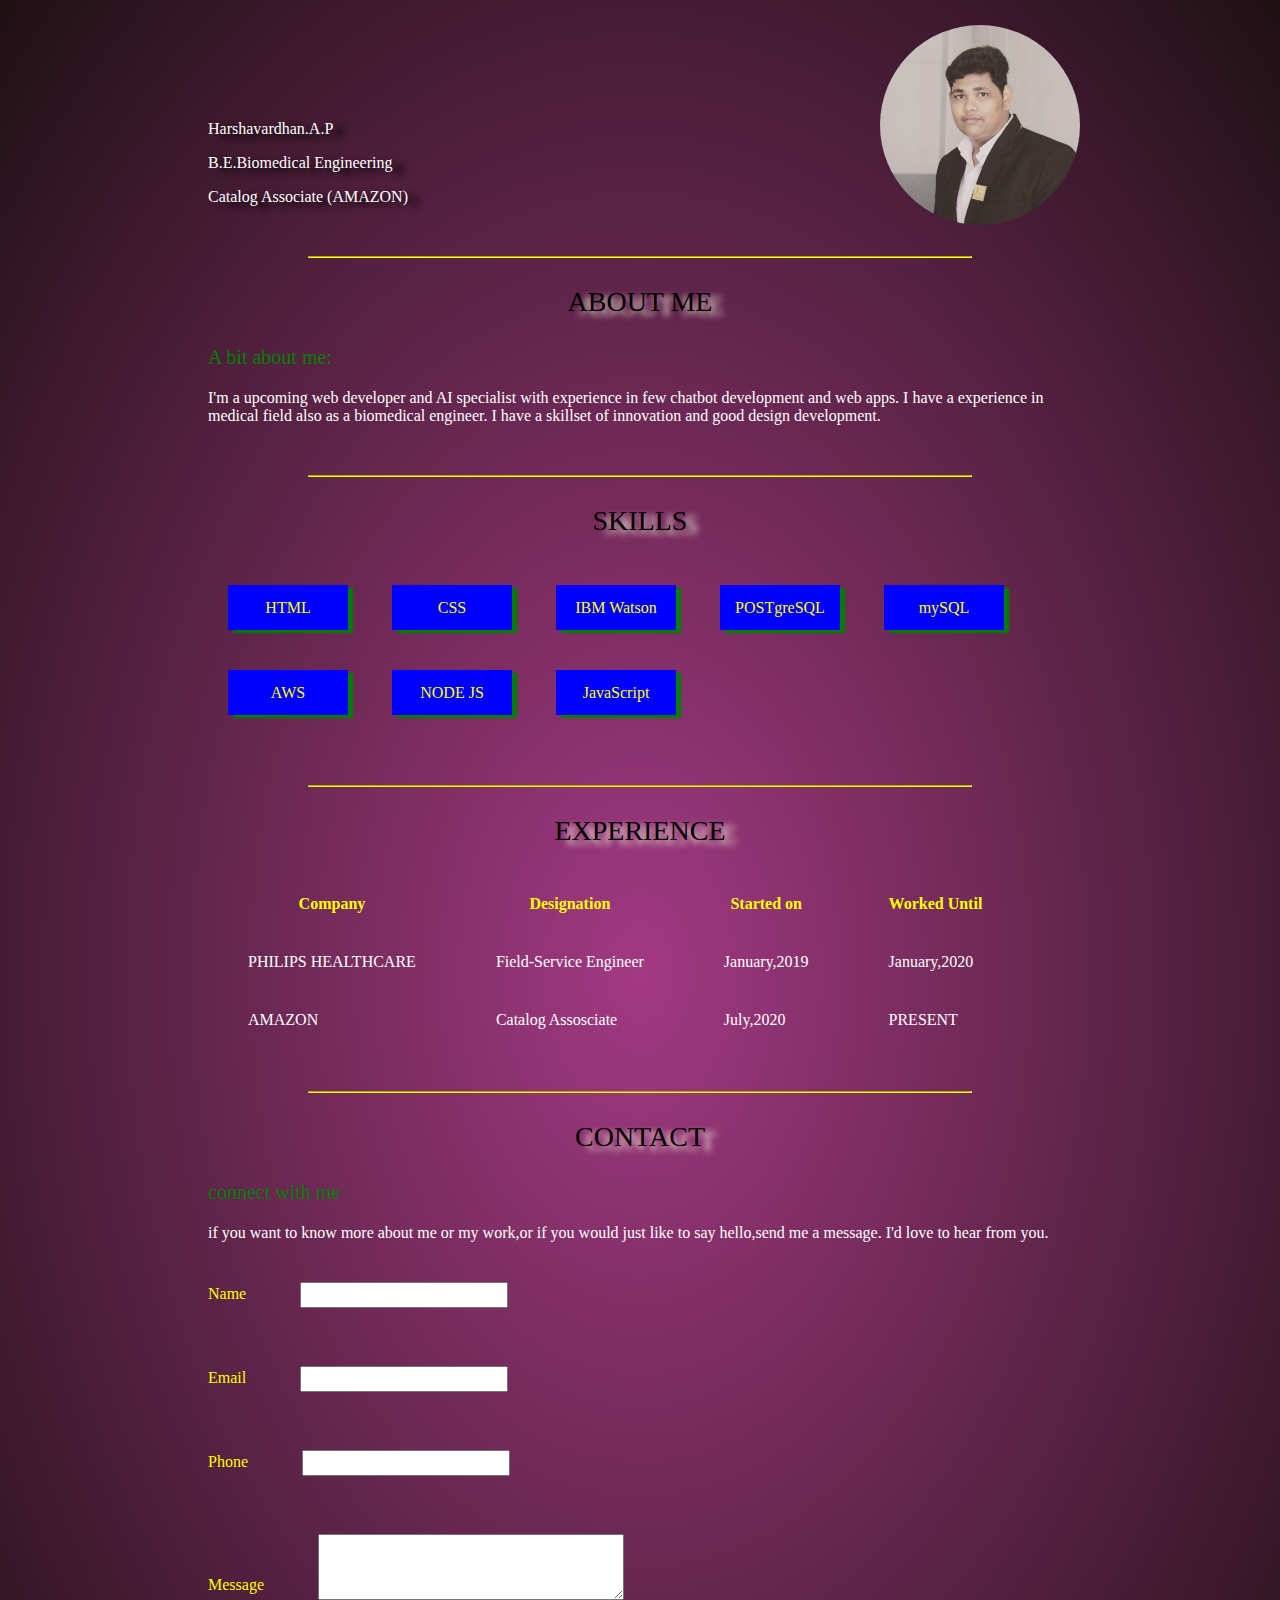
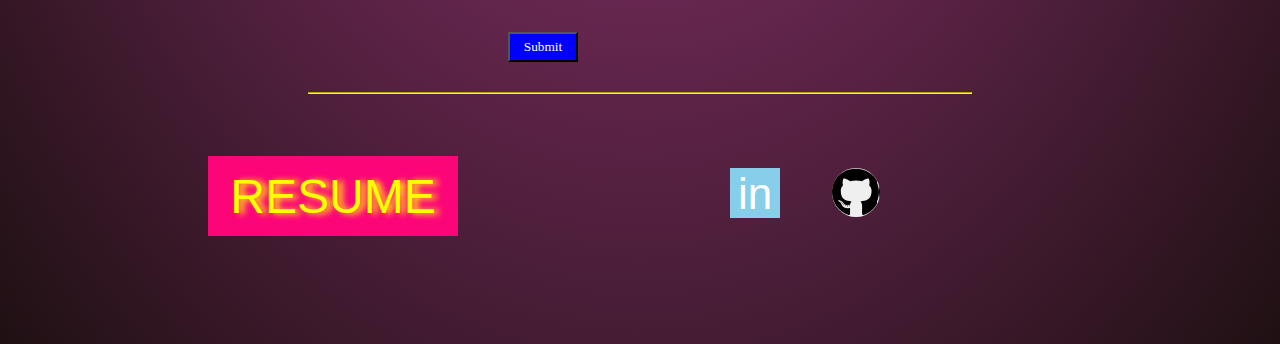
<file: index.html>
<!DOCTYPE html>
<html lang="en">
<head>
    <meta charset="UTF-8">
    <meta http-equiv="X-UA-Compatible" content="IE=edge">
    <meta name="viewport" content="width=device-width, initial-scale=1.0">
    <title>Harshavardhan</title>
    <link rel="stylesheet" href="./style.css">
    
    
</head>
<body>
    <div class='light x1'></div>
    <div class='light x2'></div>
    <div class='light x3'></div>
    <div class='light x4'></div>
    <div class='light x5'></div>
    <div class='light x6'></div>
    <div class='light x7'></div>
    <div class='light x8'></div>
    <div class='light x9'></div>
    
    <div class="intro">
        <p>Harshavardhan.A.P</p>
        <p>B.E.Biomedical Engineering</p>
        <p>Catalog Associate (AMAZON)</p>
    </div>
    <div class="user-dp">
        <img src="./harsha.jpg" />
    </div>
    <hr/>


    <div class="about">
        <p class="about1">ABOUT ME</p>
        <p class="about2">A bit about me:</p>
        <p>
            I'm a upcoming web developer and AI specialist with experience in few chatbot development and web apps.
            I have a experience in medical field also as a biomedical engineer.
            I have a skillset of innovation and good design development.
        </p>
    </div>
    <hr/>

    <div class="skl">
        <p class="about1">SKILLS</p>
        <p class="skl1"> HTML</p>
        <p class="skl1"> CSS</p>
        <p class="skl1"> IBM Watson</p>
        <p class="skl1"> POSTgreSQL</p>
        <p class="skl1"> mySQL</p>
        <p class="skl1"> AWS</p>
        <p class="skl1"> NODE JS</p>
        <p class="skl1"> JavaScript</p>
        
        
    </div>
    <hr/>

    <DIV>
        <p class="about1">EXPERIENCE</p>
        <table>
            <tr>
              <th>Company</th>
              <th>Designation</th>
              <th>Started on </th>
              <th>Worked Until</th>
            </tr>
            <tr>
              <td>PHILIPS HEALTHCARE</td>
              <td>Field-Service Engineer</td>
              <td>January,2019</td>
              <td>January,2020</td>
            </tr>
            <tr>
              <td>AMAZON</td>
              <td>Catalog Assosciate</td>
              <td>July,2020</td>
              <td>PRESENT</td>
            </tr>
          </table>
    </DIV>
    <hr/ class="splhr">

    <div class="about">
        <p class="about1">CONTACT</p>
        <p class="about2">connect with me</p>
        <p>
            if you want to know more about me or my work,or 
            if you would just like to say hello,send me a message.
            I'd love to hear from you.
        </p>
    </div>
    <div class="frm">
        <form>
            <label for="name">Name</label>
            <input type="text" id="name" name="name" ><br><br>
            <label for="email">Email</label>
            <input type="email" id="email" ><br><br>
            <label for="phone">Phone</label>
            <input type="tel" id="phone" minlength="10" maxlength="12" pattern="[0-9]{3}-[0-9]{2}-[0-9]{3}" ><br><br>
            <label for="message">Message</label>
            <textarea id="message" min="0" max="500" value="Hey... say something!" > </textarea><br><br>
            <input class="sub" type="submit" value="Submit" style="margin-top:20px ;">
          </form>

    </div>
    <hr/ class="splhr1">

    <div>
        <button class = "res" type="submit" onclick=" window.open('https://drive.google.com/file/d/1SH-7vFJm9PHY5WJSDwF3N8YOyvY0iYp9/view?usp=sharing','_blank')" > 
            RESUME
        </button>
    </div>

    <div>
        <button class = "li" type="submit" onclick=" window.open('https://www.linkedin.com/in/harshavardhan-ap','_blank')" > in
        </button>
    </div>

    <div>
        <button class = "git" type="submit" onclick=" window.open('https://github.com/harshavardhan8118','_blank')" > 
        </button>
    </div>


    <script src="./script.js"></script>
</body>
</html>
</file>
<file: style.css>
body{
    background-image: radial-gradient(#a23982,#1f1013);
}

.intalt{
    position: relative;
      background-color: red;
      border-radius: 50%;
      color: white;
      right:28px;
      top: -8px;
      font-size: 12px;
}

.intro{
    color: white;
    font-family: "Lucida Console";
    margin-top: 120px;
    margin-left: 200px;
    margin-bottom: 40px;
    border-width: 10px;
    border-style: hidden;
    text-shadow: 11px 4px 6px black;
}

hr{
    border-color: yellow;
    text-shadow: 50px;
    display: flex ;
    margin-top: 50px;
    margin-bottom: 2px;
    margin-left: 300px;
    margin-right: 300px;
    border-width: 1px;
    
}

.splhr{
    border-color: yellow;
    text-shadow: 50px;
    display: flex ;
    margin-top: 2px;
    margin-bottom: 2px;
    margin-left: 300px;
    margin-right: 300px;
    border-width: 1px;
}

.splhr1{
    border-color: yellow;
    text-shadow: 50px;
    display: flex ;
    margin-top: -50px;
    margin-bottom: 2px;
    margin-left: 300px;
    margin-right: 300px;
    border-width: 1px;
}

.user-dp {
    height: 200px;
    width: 200px;    
    position: absolute;
    top: 25px;
    font-size: 12px;
    right: 200px;
}

.user-dp img {
    border-radius: 50%;
    width: 100%;
    height: 100%;
  }

  .about{
    color: white;
    font-family: "Lucida Console";
    margin-left: 200px;
    margin-right: 200px;
    margin-bottom: 40px;
    border-width: 10px;
    border-style: hidden;
    
}

.about1{
    color: black;
    text-align: center;
    font-size: 28px;
    text-shadow: 11px 4px 6px beige;
}

.about2{
    color: green;
    font-size: 20px;
}

.skl{
    font-family: "Lucida Console";
    margin-left: 200px;
    margin-right: 200px;
    margin-bottom: 40px;
    border-width: 10px;
    border-style: hidden;   
}

.skl1{
    background-color: blue;
    width: 100px;
  height: 25px;
  color: yellow;
  text-align: center;
  box-shadow: 5px 3px 2px green;
  display: inline-flex;
  flex-wrap: nowrap;
    flex-direction: column;
    align-content: center;
    justify-content: center;
    padding: 10px;
    margin: 20px;
}

table{
    border-collapse: collapse;
    border-spacing: 0;
    margin-left: 200px;
    margin-bottom: 40px;
    border-width: 10px;
    border: hidden;
    display: inline-flex;
    flex-wrap: nowrap;
      flex-direction: column;
      align-content: center;
      justify-content: center;
}
th, td{
    padding: 20px 40px;
    border: hidden;
    color: yellow;
}

td{
    color: white;
}

.frm{
    color: yellow;
    font-family: "Lucida Console";
    margin-left: 200px;
    margin-right: 200px;
    margin-bottom: 40px;
    border-width: 10px;
    border-style: hidden;
}

input{
    color: black;
    font-family: "Lucida Console";
    margin-left: 50px;
    margin-right: 200px;
    margin-bottom: 40px;
    width: 200px;
   height: 20px;
}

textarea{
    color: black;
    font-family: "Lucida Console";
    margin-left: 50px;
    margin-right: 200px;
    margin-bottom: -10px;
    width: 300px;
   height: 60px;
}

.sub{
    color: white;
    background-color: blue;
    margin-right: 200px;
    margin-left: 300px;
    width: 70px;
    height: 30px;
}

.res{
    color: yellow;
    background-color: rgb(252, 5, 120);
    text-align: center;
    margin-left: 200px;
    margin-top: 60px;
    margin-bottom: 100px;
    width: 250px;
    height: 80px;
    font-size: 48px;
    border: hidden;
    text-shadow: 5px 1px 6px yellow;
}

.li{
    background-color: skyblue;
    color: white;
    font-size: 44px;
    font-style: bold;
    height: 50px;
    width: 50px;    
    position: absolute;
    top:1768px;
    right: 500px;
    border: hidden;
}

.git{
    background-image: url(./github.svg);
    height: 49px;
    width: 48px;
    border: hidden;    
    position: absolute;
    top:1768px;
    right: 400px;
    border-radius: 50%;
}
</file>
